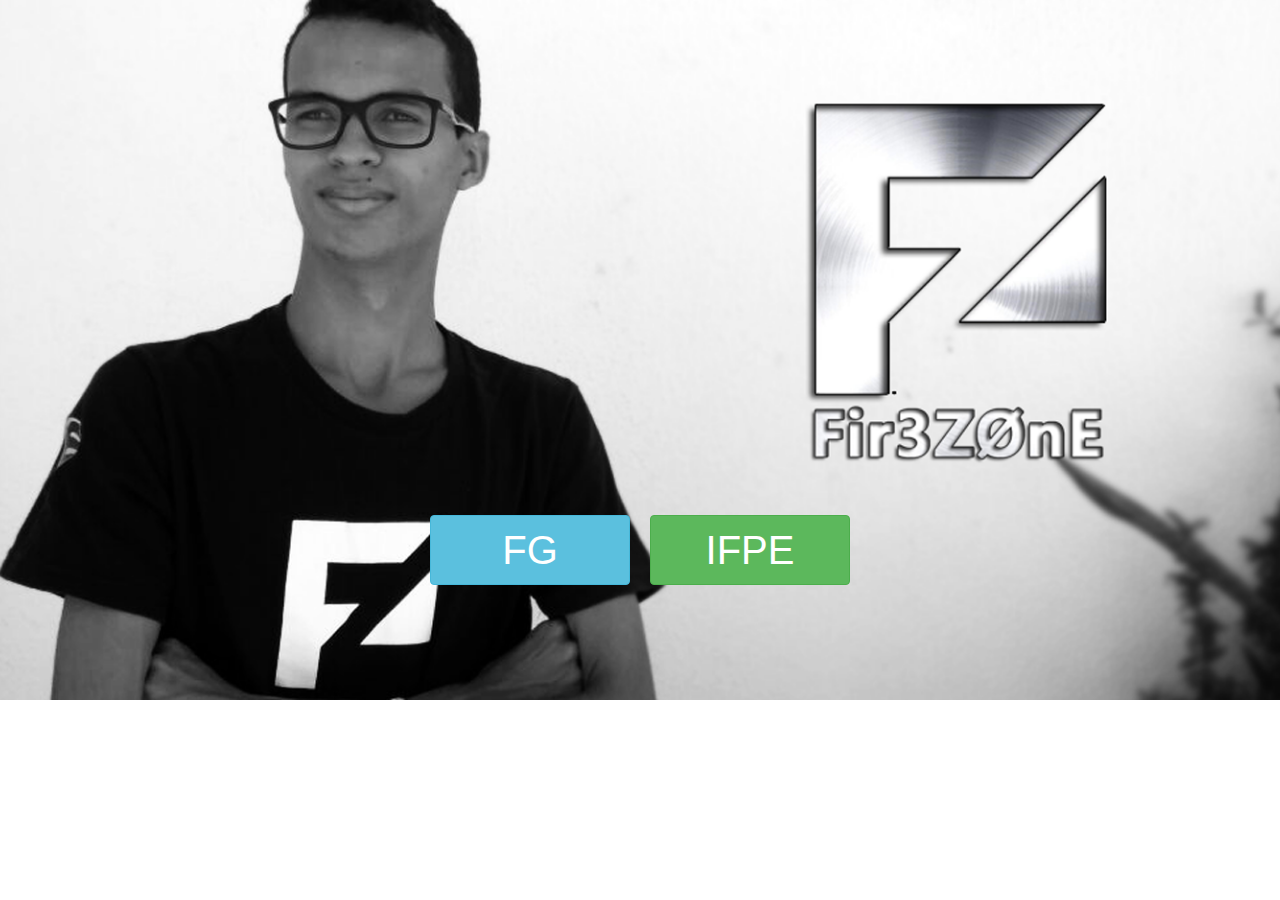
<file: Firezone/index.html>
<!DOCTYPE html>
<html lang="en">
  <head>
    <meta charset="utf-8">
    <meta http-equiv="X-UA-Compatible" content="IE=edge">
    <meta name="viewport" content="width=device-width, initial-scale=1">
    <!-- The above 3 meta tags *must* come first in the head; any other head content must come *after* these tags -->
    <title>Fir3ZØnE</title>

    <!-- Bootstrap -->
    <link href="css/bootstrap.min.css" rel="stylesheet">
    <link href="css/normalize.css" rel="stylesheet">
    <link href="css/estilo.css" rel="stylesheet">
    

    <!-- HTML5 shim and Respond.js for IE8 support of HTML5 elements and media queries -->
    <!-- WARNING: Respond.js doesn't work if you view the page via file:// -->
    <!--[if lt IE 9]>
      <script src="https://oss.maxcdn.com/html5shiv/3.7.3/html5shiv.min.js"></script>
      <script src="https://oss.maxcdn.com/respond/1.4.2/respond.min.js"></script>
    <![endif]-->
  </head>
  <body>
    
    
    <header class="cabecalho">
    	<div class="container">
    		<div class="row">
    			
    			<div class="col-lg-12 col-md-12 entradas">
    				<a href="#"><button class="btn btn-info botao">FG</button></a>
    				<a href="ifpe/index.html"><button class="btn btn-success botao">IFPE</button></a>
    			</div>
    		</div>
    	</div>
    </header>

    <!-- jQuery (necessary for Bootstrap's JavaScript plugins) -->
    <script src="https://ajax.googleapis.com/ajax/libs/jquery/1.12.4/jquery.min.js"></script>
    <!-- Include all compiled plugins (below), or include individual files as needed -->
    <script src="js/bootstrap.min.js"></script>
  </body>
</html>
</file>
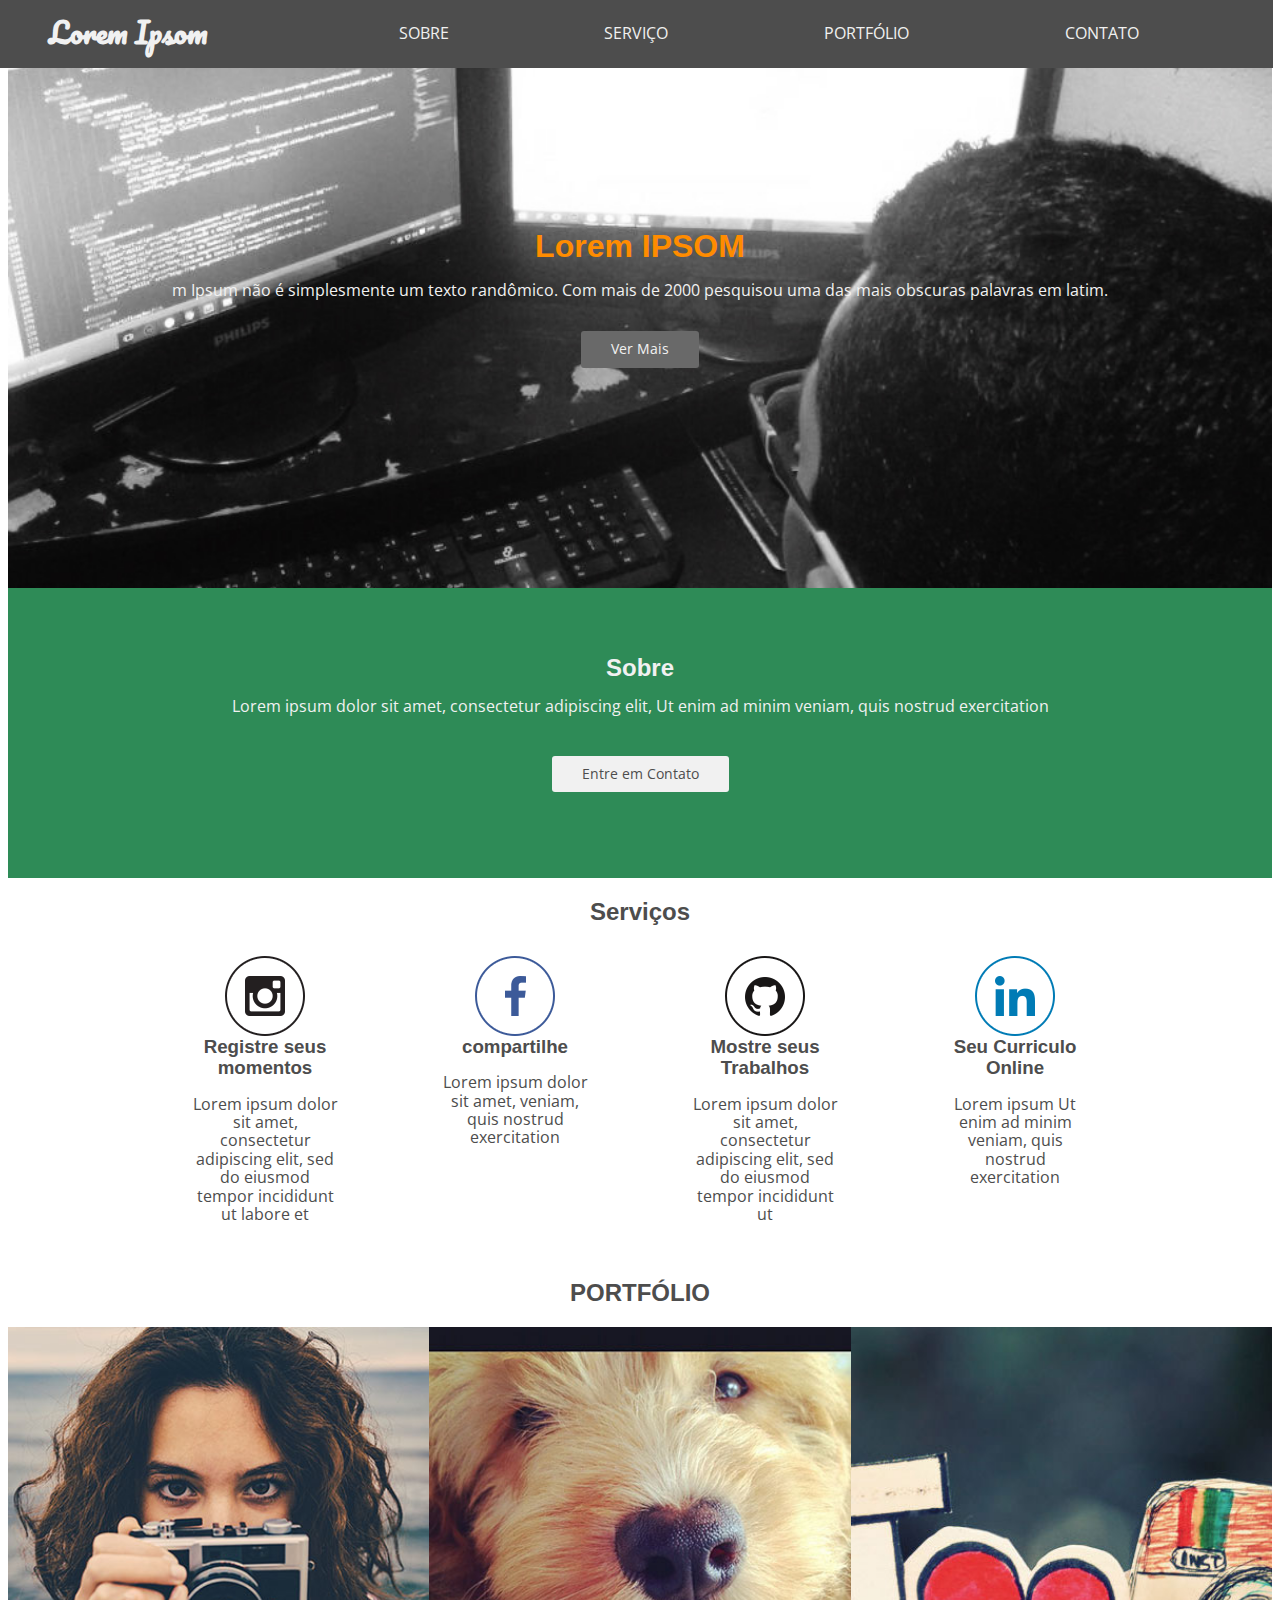
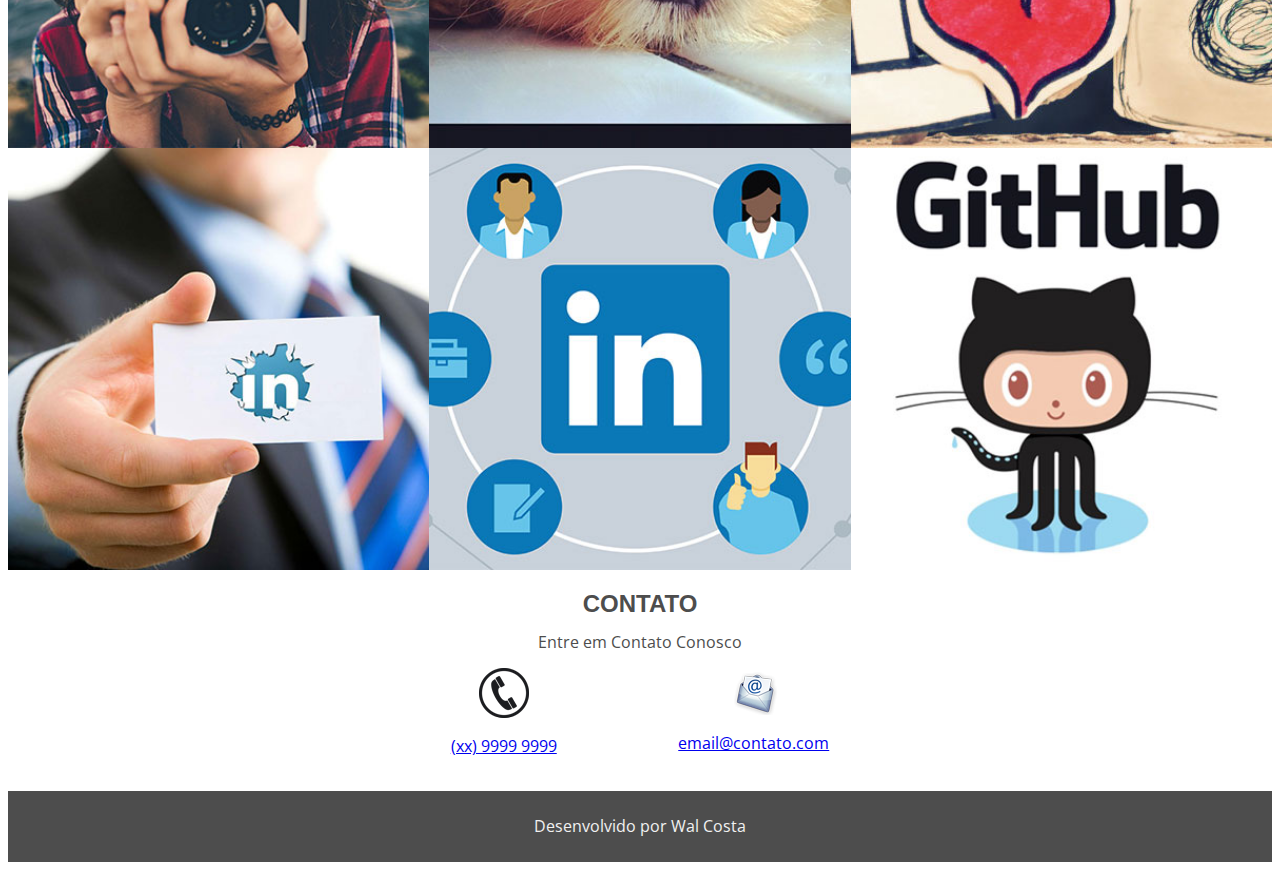
<file: SiteResponsivo/index.html>
<!DOCTYPE html>
<html >
<head>
	<meta charset="UTF-8">
	<title>Lorem IPSUM</title>
	<link href="css/normalize.css" rel="stylesheet">
	<link href="css/estilo.css" rel="stylesheet" >
	<link href="https://fonts.googleapis.com/css?family=Open+Sans|Pacifico|Roboto" rel="stylesheet">

</head>
<body>

	<nav>
		<a href="#">Lorem Ipsom</a>
		<ul>
			<li><a href="#sobre">SOBRE</a></li>
			<li><a href="#servico">SERVIÇO</a></li>
			<li><a href="#portfolio">PORTFÓLIO</a></li>
			<li><a href="#contato">CONTATO</a></li>
		</ul>
	</nav>

		<header>
			<h1>Lorem IPSOM</h1>
			<p>m Ipsum não é simplesmente um texto randômico. Com mais de 2000 pesquisou uma das mais obscuras palavras em latim.</p>
			<a href="#sobre" class="botao">Ver Mais</a>

		</header>

		<section id="sobre">
			<h2>Sobre</h2>
			<p>Lorem ipsum dolor sit amet, consectetur adipiscing elit, Ut enim ad minim veniam, quis nostrud exercitation</p>
			<a href="#contato" class="botao">Entre em Contato</a>
		</section>

		<section id="servicos">
			<h2>Serviços</h2>
			<div>
				<img src="img/Instagram.png" alt="Instagram">
				<h3>Registre seus momentos</h3>
				<p> Lorem ipsum dolor sit amet, consectetur adipiscing elit, sed do eiusmod tempor incididunt ut labore et</p>
			</div>
			<div>
				<img src="img/facebook.png" alt="Facebook">
				<h3>compartilhe</h3>
				<p> Lorem ipsum dolor sit amet, veniam, quis nostrud exercitation</p>
			</div>
			<div>
				<img src="img/Github.png" alt="github">
				<h3>Mostre seus Trabalhos</h3>
				<p> Lorem ipsum dolor sit amet, consectetur adipiscing elit, sed do eiusmod tempor incididunt ut </p>
			</div>
			<div>
				<img src="img/linkedin.png" alt="linkedin">
				<h3>Seu Curriculo Online</h3>
				<p> Lorem ipsum  Ut enim ad minim veniam, quis nostrud exercitation</p>
			</div>
		</section>

		<section id="portfolio">
			<h2>PORTFÓLIO</h2>
				<img src="img/port1.jpg" alt="mulher">
				<img src="img/port2.jpg" alt="cachorro">
				<img src="img/port3.jpg" alt="AmorAoInsta">
				<img src="img/port4.jpg" alt="linkedin">
				<img src="img/port5.jpg" alt="ExperienciaLikedin">
				<img src="img/port6.jpg" alt="github Logo">
			
		</section>

		<section id="contato">
			<h2>CONTATO</h2>
			<p>Entre em Contato Conosco</p>
				<div>
					<img src="img/fone.png">
					<p><a href="tel:xx99999999">(xx) 9999 9999</a></p>
				</div>

				<div>
					<img src="img/contato.png" alt="email">
					<p><a href="mailto:email@contato.com">email@contato.com</a></p>
				</div>
		</section>

		<footer>
			<p>Desenvolvido por Wal Costa</p>
		</footer>

</body>
</html>
</file>
<file: Firezone/css/estilo.css>
body {
	padding:0;
	margin:0;
	overflow-x: hidden;
	overflow-y: hidden;
}

.cabecalho {
	width: 100%;
	height: 700px;
	background-image: url("../WalbgPequeno.jpg");
	background-repeat: no-repeat;
	background-size: cover;
	background-position: center center;;
	display: flex;
	flex-direction: row;
	justify-content: space-around;
	text-align:center;
	align-items: center;
	
}

.entradas {
	
	display: flex;
	flex-direction: row;
	justify-content: center;
	text-align: center;
	align-items: center;
	margin-top: 170px;
}
.botao {
	font-size: 12pt;
	height: 45px;
	width: 120px;
	margin: 10px;
}

@media only screen and (min-width: 950px){
	
	.entradas {
		margin-top: 200px;
	}
	
	.botao {
		width: 150px;
	}
}

@media only screen and (min-width: 1000px){
	
	
	.cabecalho {
		background-image: url(../WalBg.png);
		
	}
	.entradas {
		margin-top: 400px;
	}
	
	
	.botao {
		font-size: 30pt;
		height: 70px;
		width:200px;
	}
	
	
}
</file>
<file: SiteResponsivo/css/estilo.css>
/*
GERAL
*/

body {
	font-family: "Open Sans", Helvetica, Arial, sans-serif;
	color: #4d4d4d;
}

h1,h2,h3 {
	margin: 0;
	font-family: "Roboto Slab", Helvetica, Arial, sans-serif;
	font-weight: 700;
}
.botao {
    color: #f1f1f1;
    text-decoration: none;
    padding: 10px 30px;
    background-color: #696969;
    font-size: .9em;
    border-radius: 3px;
    
}

/*
NAVEGAÇÃO
*/

nav {
	display: flex;
    flex-direction:column;
    align-items: center;
    background-color: #4d4d4d;
   
}

nav > a {
    text-decoration: none;
    color: #f1f1f1;
    font-weight: 700;
    font-size: 28px;
    font-family: Pacifico,serif;
    
}

nav ul {
    list-style: none;
    padding: 0;
    display: flex;
    flex-direction: column;
    align-items: center;
    width: 100%;
}

nav ul li a {
    
    display: inline-block;
    padding: 10px 0;
    width: 100%;
    text-decoration: none;
    color: #f1f1f1;   
}


/*
CABECALHO
*/

header {
    background-image: url(../img/background.jpg);
    background-size: cover;
    background-position: center;
    background-repeat: no-repeat;
    color: darkorange;
    display: flex;
    flex-direction: column;
    text-align: center;
    align-items: center;
    padding: 20px;
    font-size:
}

header p {
    margin-bottom: 2em;
    color: #f1f1f1;
}

/*
SOBRE
*/

#sobre {
    display: flex;
    flex-direction: column;
    align-items: center;
    text-align: center;
    padding: 0 20px 20px;
    background-color: #2E8B57;
    color: #f1f1f1;
}
#sobre p{
    margin-bottom: 2.5em;
    max-width: 1000px;
}

#sobre .botao{
    background-color: #f1f1f1;
    color: #4d4d4d;
}

/*
SERVICOS
*/

#servicos {
    padding: 20px;
    display: flex;
    flex-direction: column;
    align-items: center;     
}

#servicos div{
    display: flex;
    flex-direction: column;
    align-items: center;
    text-align: center;
    margin-top: 30px;
    
}


/*
PORTFOLIO
*/

#portfolio {
    display: flex;
    flex-direction: column;
    align-items: center;
    padding-top: 20px;
    
}
#portfolio h2{
    margin-bottom: 20px;
}
#portfolio img {
    height:auto;
    width: 100%; 
}

#contato {
    display: flex;
    flex-direction: column;
    align-items: center;
    text-align: center;
    padding: 20px;
}


/*
FOOTER
*/

footer {
    text-align: center;
    padding: 10px;
    background-color: #4d4d4d;
    color: #f1f1f1;
}



/* Deixando ele responsivo.
MEDIA QUERY
*/


@media screen and (min-width: 768px){
    
    /*
    NAVEGAÇÃO
    */
    
    nav {
        flex-direction: row;
        justify-content: space-around;
        position: fixed;
        width: 100%;
        margin-top: -10px;
        margin-left: -15px;
        margin-right: 5px;
        overflow: hidden;
    }
    nav ul {
        flex-direction: row;
        justify-content: space-around;
        width: 70%;
    }
    
    /*
    CABECALHO
    */
    
    header {
        height: 600px;
        height: 60vh;
        justify-content: center;
    }
    
    /*
    SOBRE
    */
    
    #sobre {
        height: 250px;
        height: 30vh;
        justify-content: center;
        min-height: 250px;
    }
    
    #servicos {
        flex-direction: row;
        justify-content: space-around;
        flex-wrap: wrap;
        align-items: flex-start;
        max-width: 1000px;
        margin: auto;
    }
    #servicos  h2 {
        text-align: center;
        width:100%;
        
    }
    #servicos div {
        flex-grow 1;
        flex-basis: 150px;
        padding: 0 10px
    }
    
    /*
    PORTFOLIO
    */
    
    #portfolio {
        flex-direction: row;
        justify-content: space-around;
        flex-wrap: wrap;
        
    }
    #portfolio h2 {
        width: 100%;
        text-align: center;
    }
    #portfolio img {
      
        width: 33.3333333%;
    }
    
    /*
    CONTATO
    */
    
    #contato {
        flex-direction: row;
        flex-wrap: wrap;
        justify-content: space-around;
        max-width: 500px;
        margin: 0 auto;
    }
    
    #contato h2,#contato p{
        width: 100%;
    }
    
    
}
</file>
